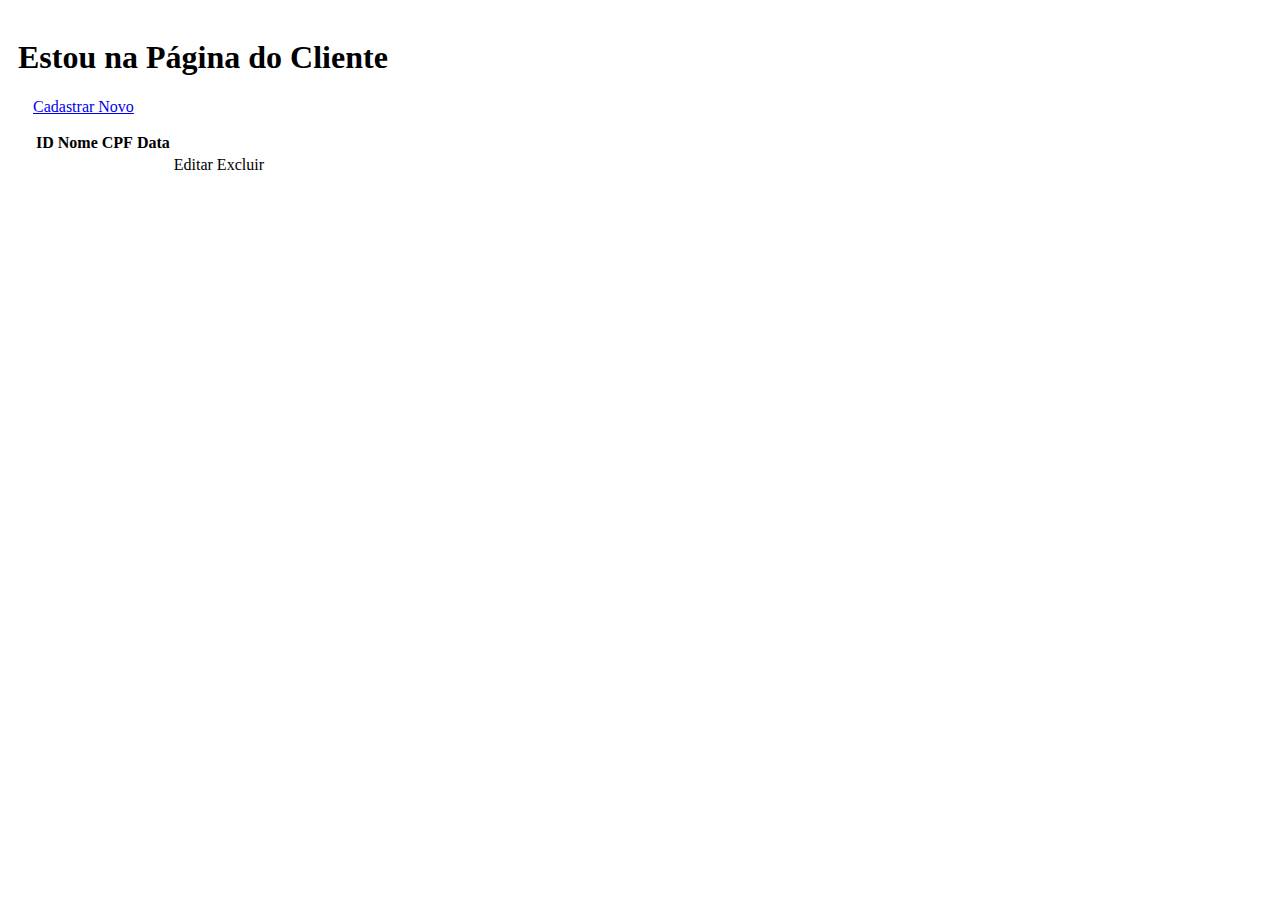
<file: src/main/resources/templates/cliente/index.html>
<!DOCTYPE html>
<html th:replace="~{fragments/layout :: layout (~{::body})}">

<body style="padding: 10px">
	<h1>Estou na Página do Cliente</h1>
	<div class="panel-body">
		<a class="btn btn-sm btn-primary" style="margin: 15px"
			href="/cliente/cadastro"> Cadastrar Novo </a>

		<div class="table-responsive" style="margin: 15px">
			<table
				class="table table-sm 
		table-striped table-hover table-bordered">
				<thead>
					<tr>
						<th>ID</th>
						<th>Nome</th>
						<th>CPF</th>
						<th>Data</th>
						<th></th>
					</tr>
				</thead>
				<tbody>
					<tr th:each="c : ${clientes}">
						<td th:text="${c.id}"></td>
						<td th:text="${c.nome}"></td>
<!-- 						<td th:text="${beans.cv.cpf(c.cpf)}"></td> -->
						<td th:text="${c.cpf}"></td>
						<td th:text="${#dates.format(c.data, 'dd / MMMM / yyyy')}"></td>
						<td>
							<div class="btn-group pull-right">
								<a class="btn btn-sm btn-primary"
									th:href="@{/cliente/editar/{id}(id=${c.id})}"> Editar </a> <a
									class="btn btn-sm btn-danger"
									th:href="@{/cliente/excluir/{id}(id=${c.id})}"> Excluir </a>
							</div>
						</td>
					</tr>

				</tbody>

			</table>

		</div>
	</div>
</body>
</html>
</file>
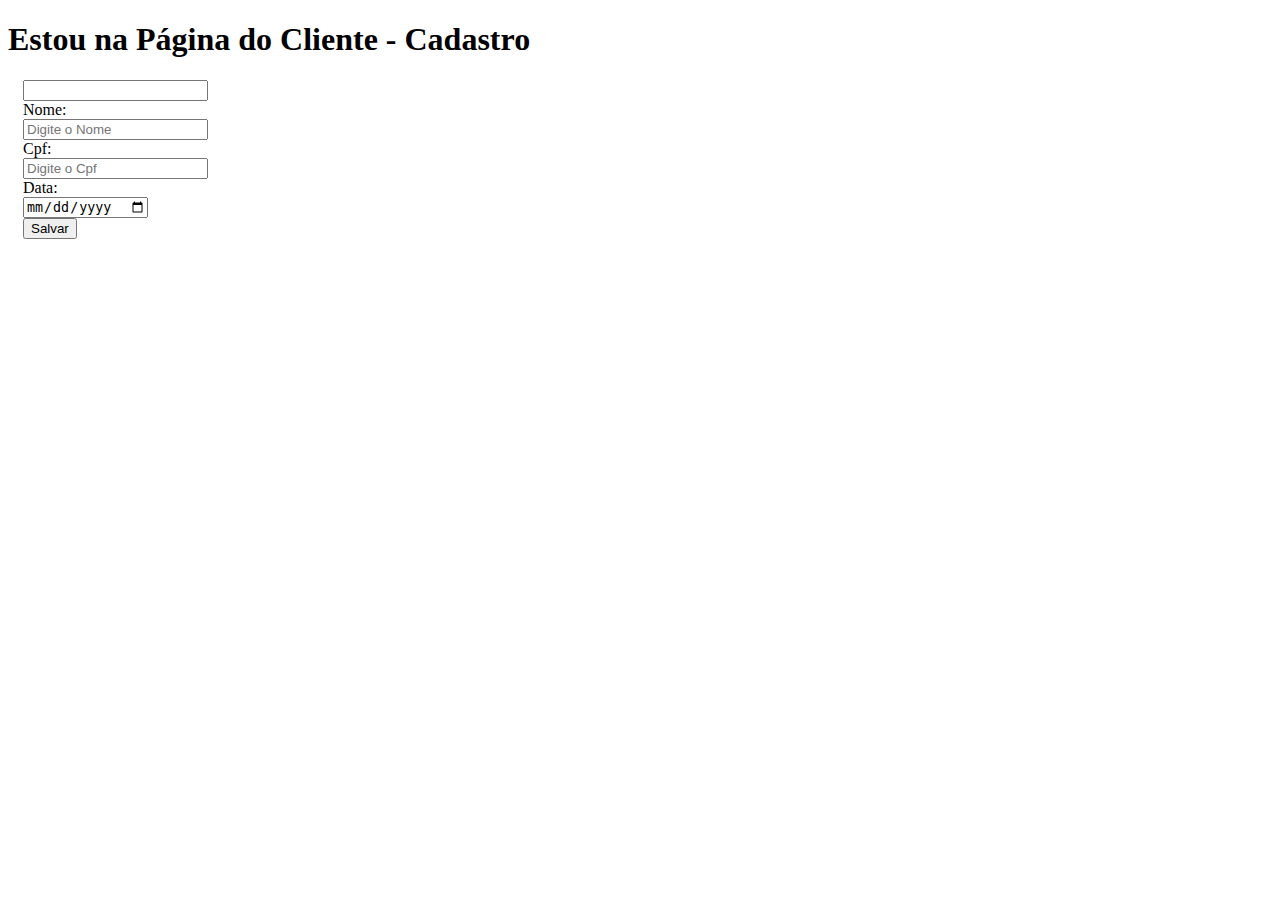
<file: src/main/resources/templates/cliente/cadastro.html>
<!DOCTYPE html>
<html th:replace="~{fragments/layout :: layout (~{::body})}">

<body>
	<h1>Estou na Página do Cliente - Cadastro</h1>

	<div class="panel-body">
		<form th:object="${cliente}" th:action="@{/cliente/salvar}"
			method="post" class="form-horizontal" style="margin: 15px">
			<div class="form-group">
				<div class="alert alert-danger" th:if="${#fields.hasAnyErrors()}">
					<div th:each="detailError : ${#fields.detailedErrors()}">
						<span th:text="${detailError.message}"></span>
					</div>
				</div>
			</div>

			<div class="form-group">
				<div class="col-sm-1">
					<input type="text" th:field="*{id}" 
					class="form-control" readOnly="readonly"
						id="id">
				</div>
			</div>
			<div class="form-group">
				<label class="control-label col-sm-2" for="nome">Nome:</label>
				<div class="col-sm-10">
					<input type="text" th:field="*{nome}" class="form-control"
						id="nome" placeholder="Digite o Nome">
				</div>
			</div>

			<div class="form-group">
				<label class="control-label col-sm-2" for="cpf">Cpf:</label>
				<div class="col-sm-10">
					<input type="text" class="form-control" th:field="*{cpf}" id="cpf"
						placeholder="Digite o Cpf">
				</div>
			</div>
			
			<div class="form-group">
				<label class="control-label col-sm-2" for="data">Data:</label>
				<div class="col-sm-2">
					<input type="date" 
					class="form-control" th:field="*{data}" id="data"
						>
				</div>
			</div>
			
			
			<div class="form-group">
				<button type="submit" class="btn btn-sm btn-primary">
					Salvar</button>

			</div>
		</form>




	</div>

</body>
</html>
</file>
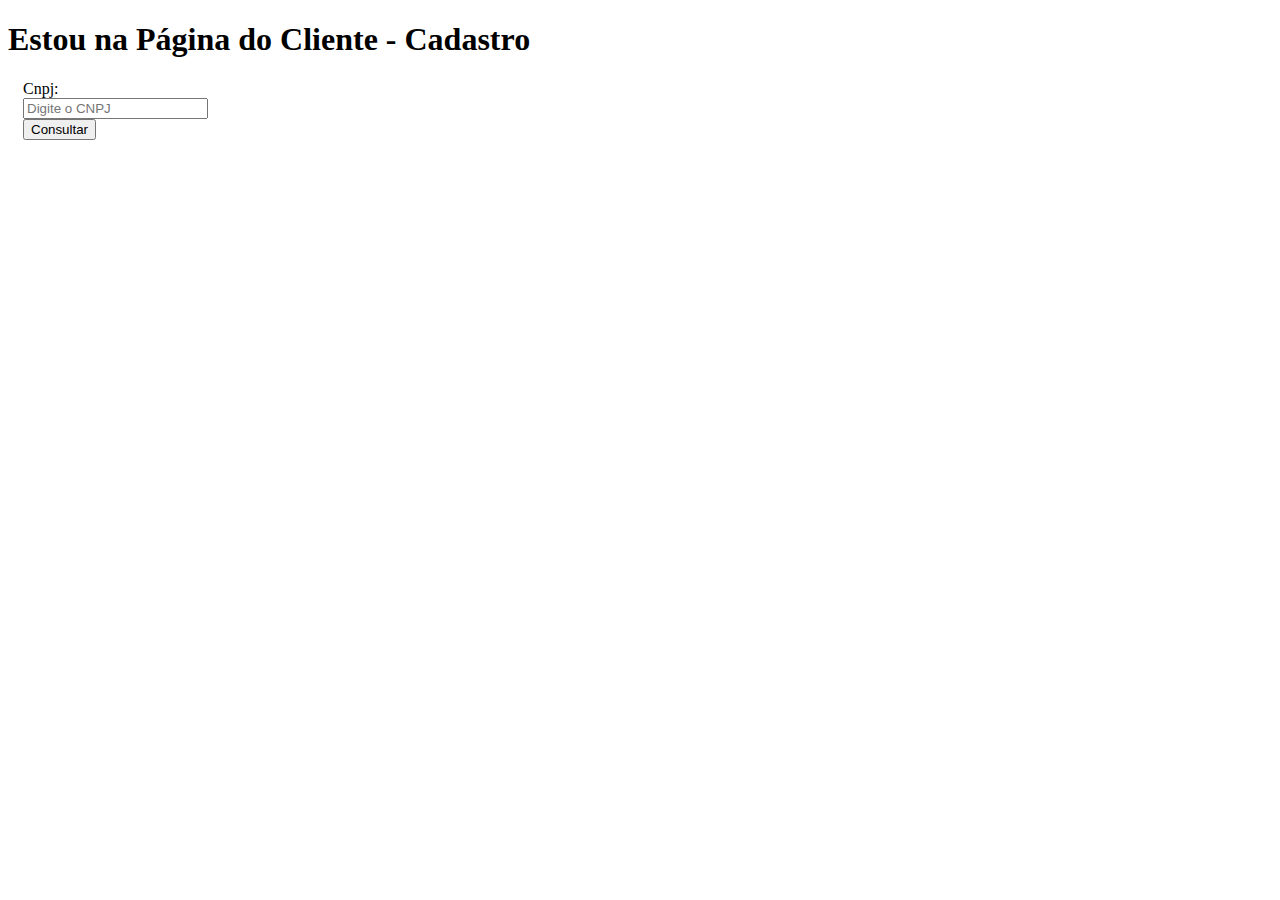
<file: src/main/resources/templates/cliente/consulta-receita.html>
<!DOCTYPE html>
<html th:replace="~{fragments/layout :: layout (~{::body})}">

<body>
	<h1>Estou na Página do Cliente - Cadastro</h1>

	<div class="panel-body">
		<form th:object="${cadastroReceita}" th:action="@{/cliente/consulta/receita}"
			method="post" class="form-horizontal" style="margin: 15px">
			<div class="form-group">
				<div class="alert alert-danger" th:if="${#fields.hasAnyErrors()}">
					<div th:each="detailError : ${#fields.detailedErrors()}">
						<span th:text="${detailError.message}"></span>
					</div>
				</div>
			</div>

			<div class="form-group"
				th:classappend="${#fields.hasErrors('cnpj')} ? 'has-error'">
				<label class="control-label col-sm-2" for="nome">Cnpj:</label>
				<div class="col-sm-10"></div>
				<input type="text" th:field="*{cnpj}" class="form-control" id="nome"
					placeholder="Digite o CNPJ">
			</div>
			<div class="form-group">
				<button type="submit" class="btn btn-sm btn-primary">
					Consultar</button>
			</div>
	</div>
	</form>
	</div>
</body>
</html>
</file>
